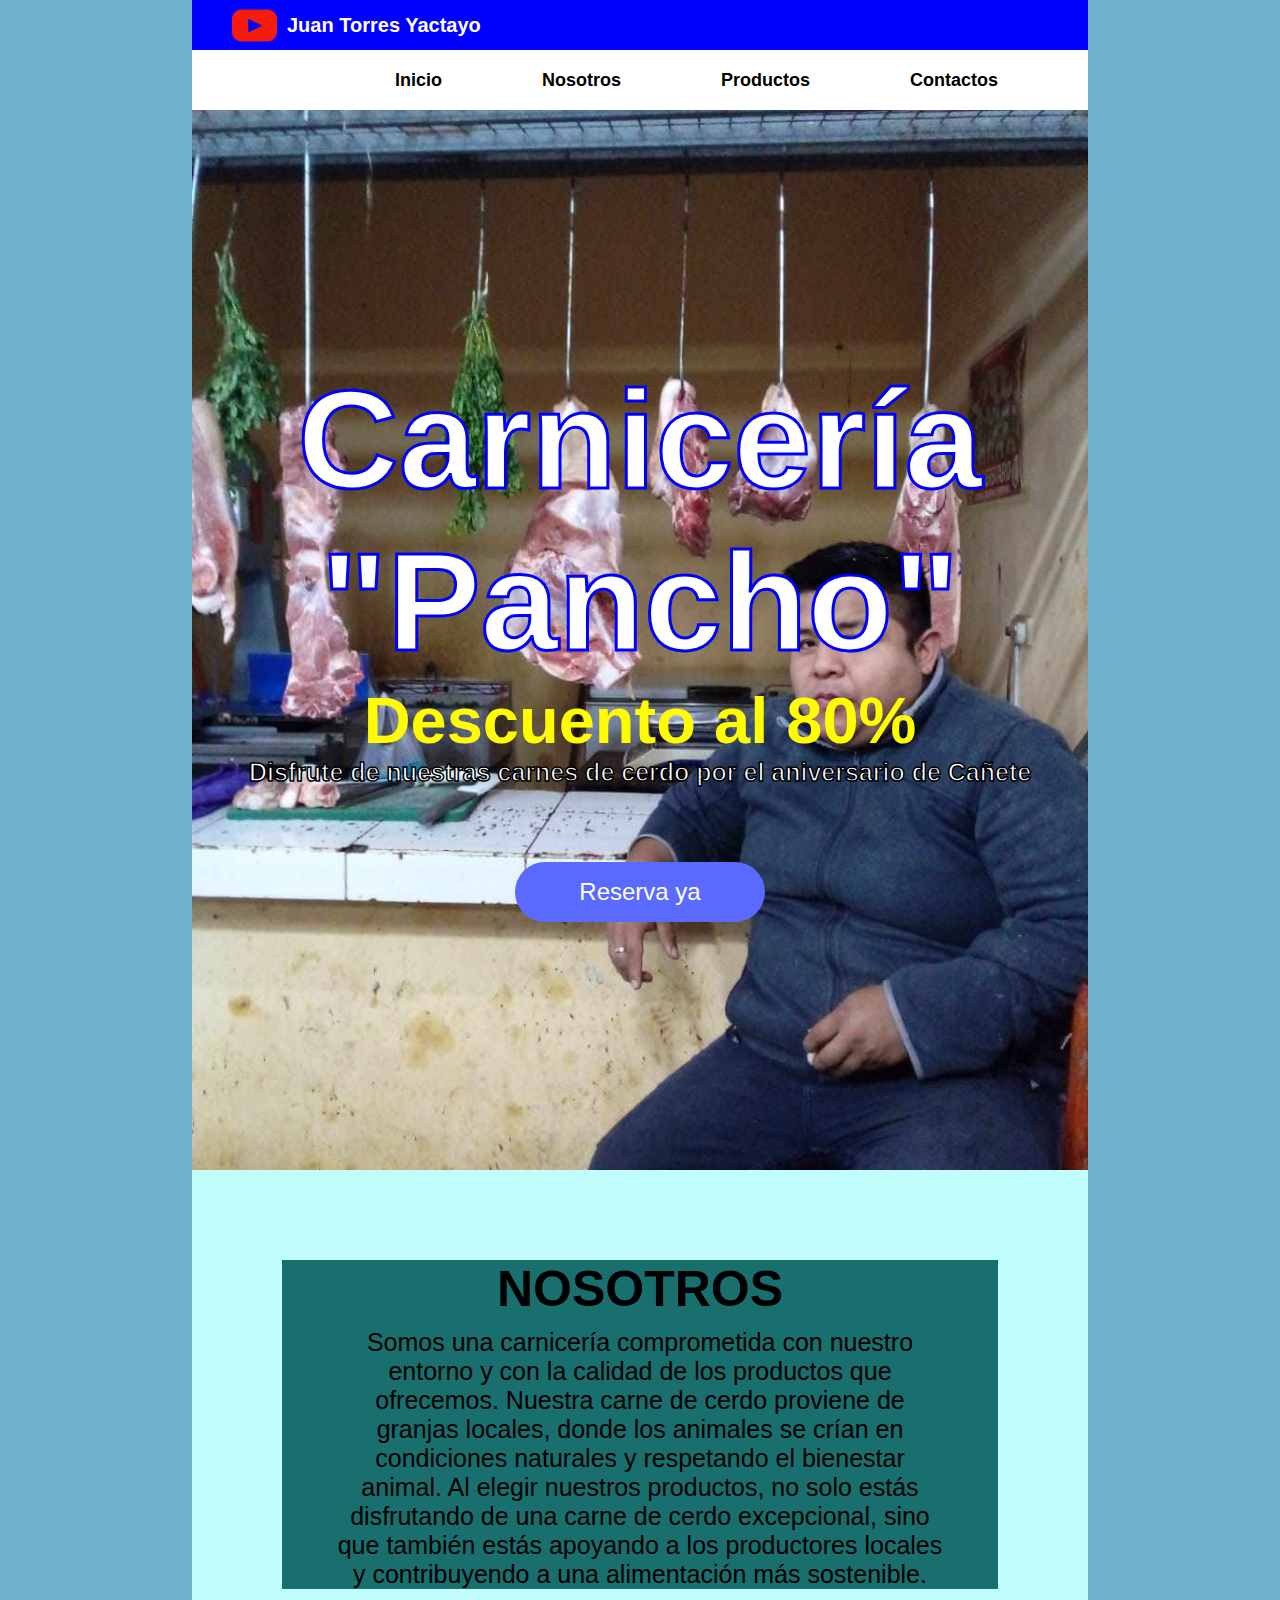
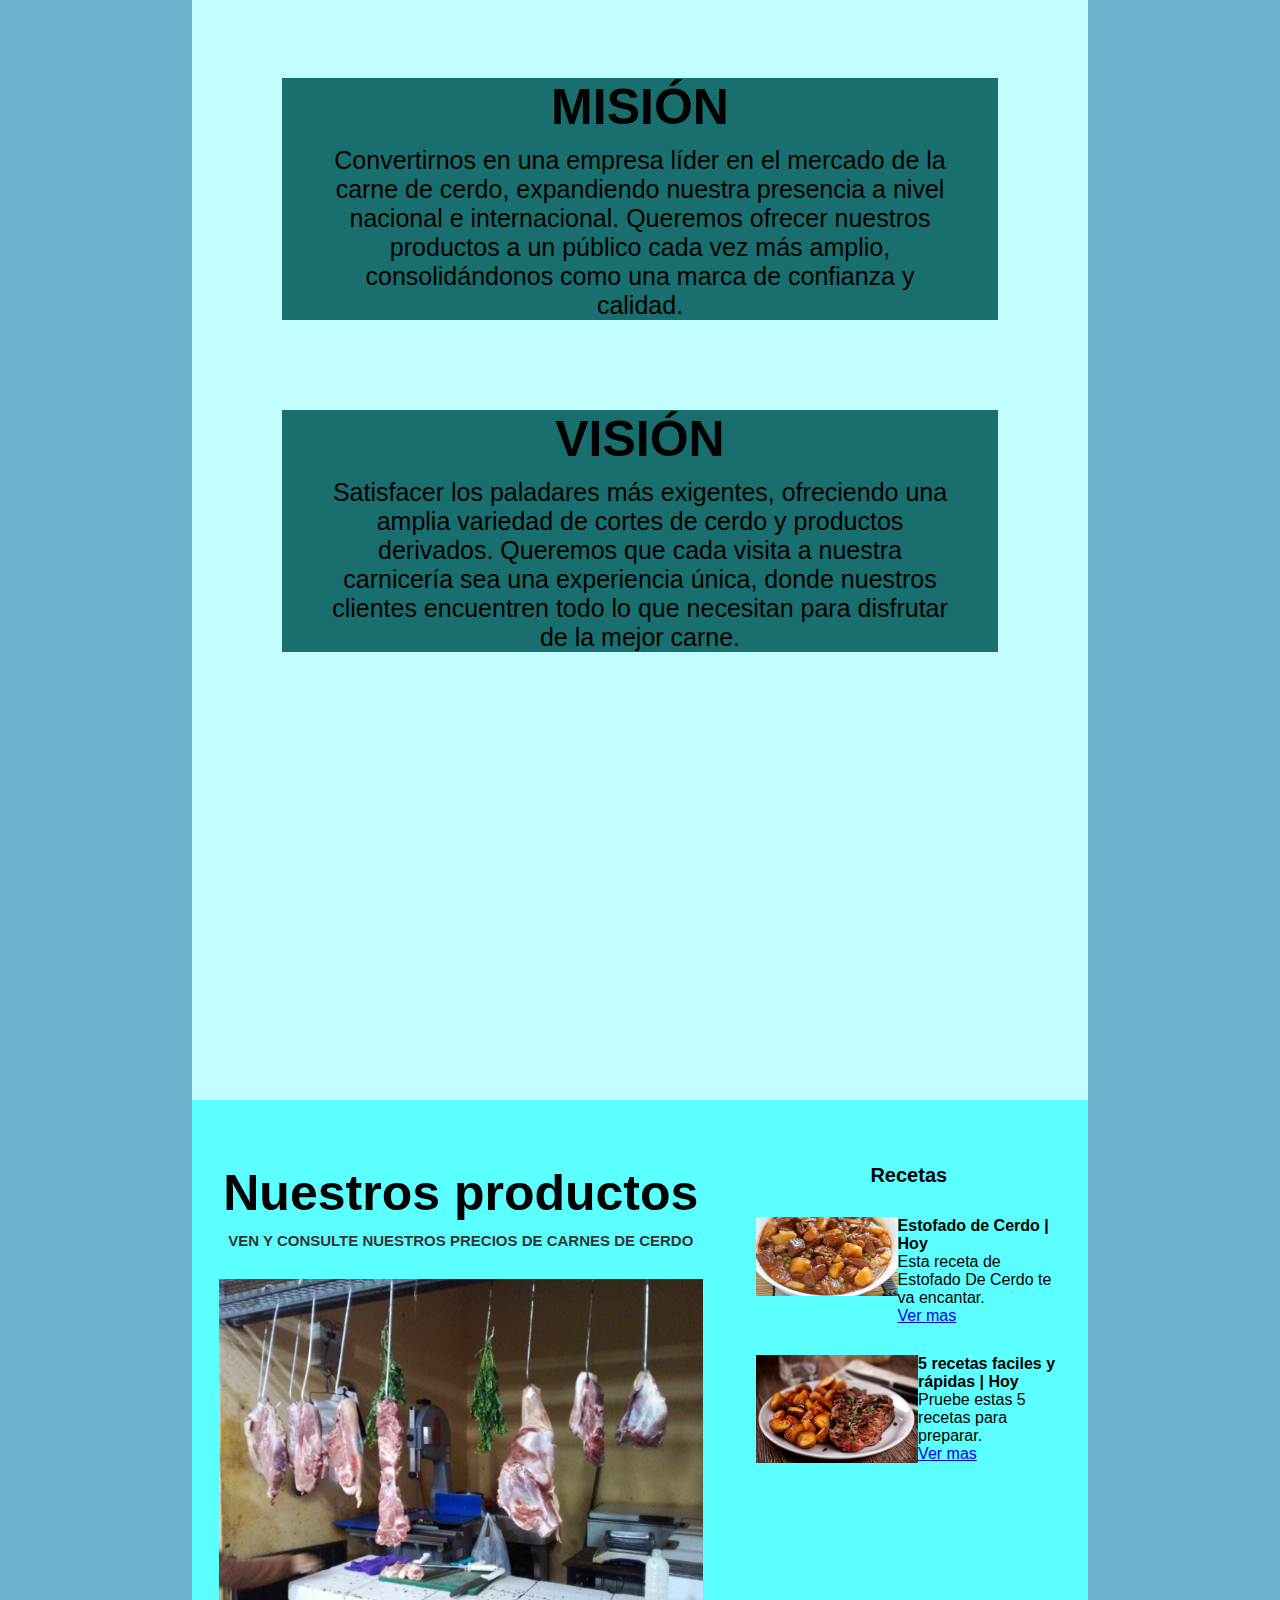
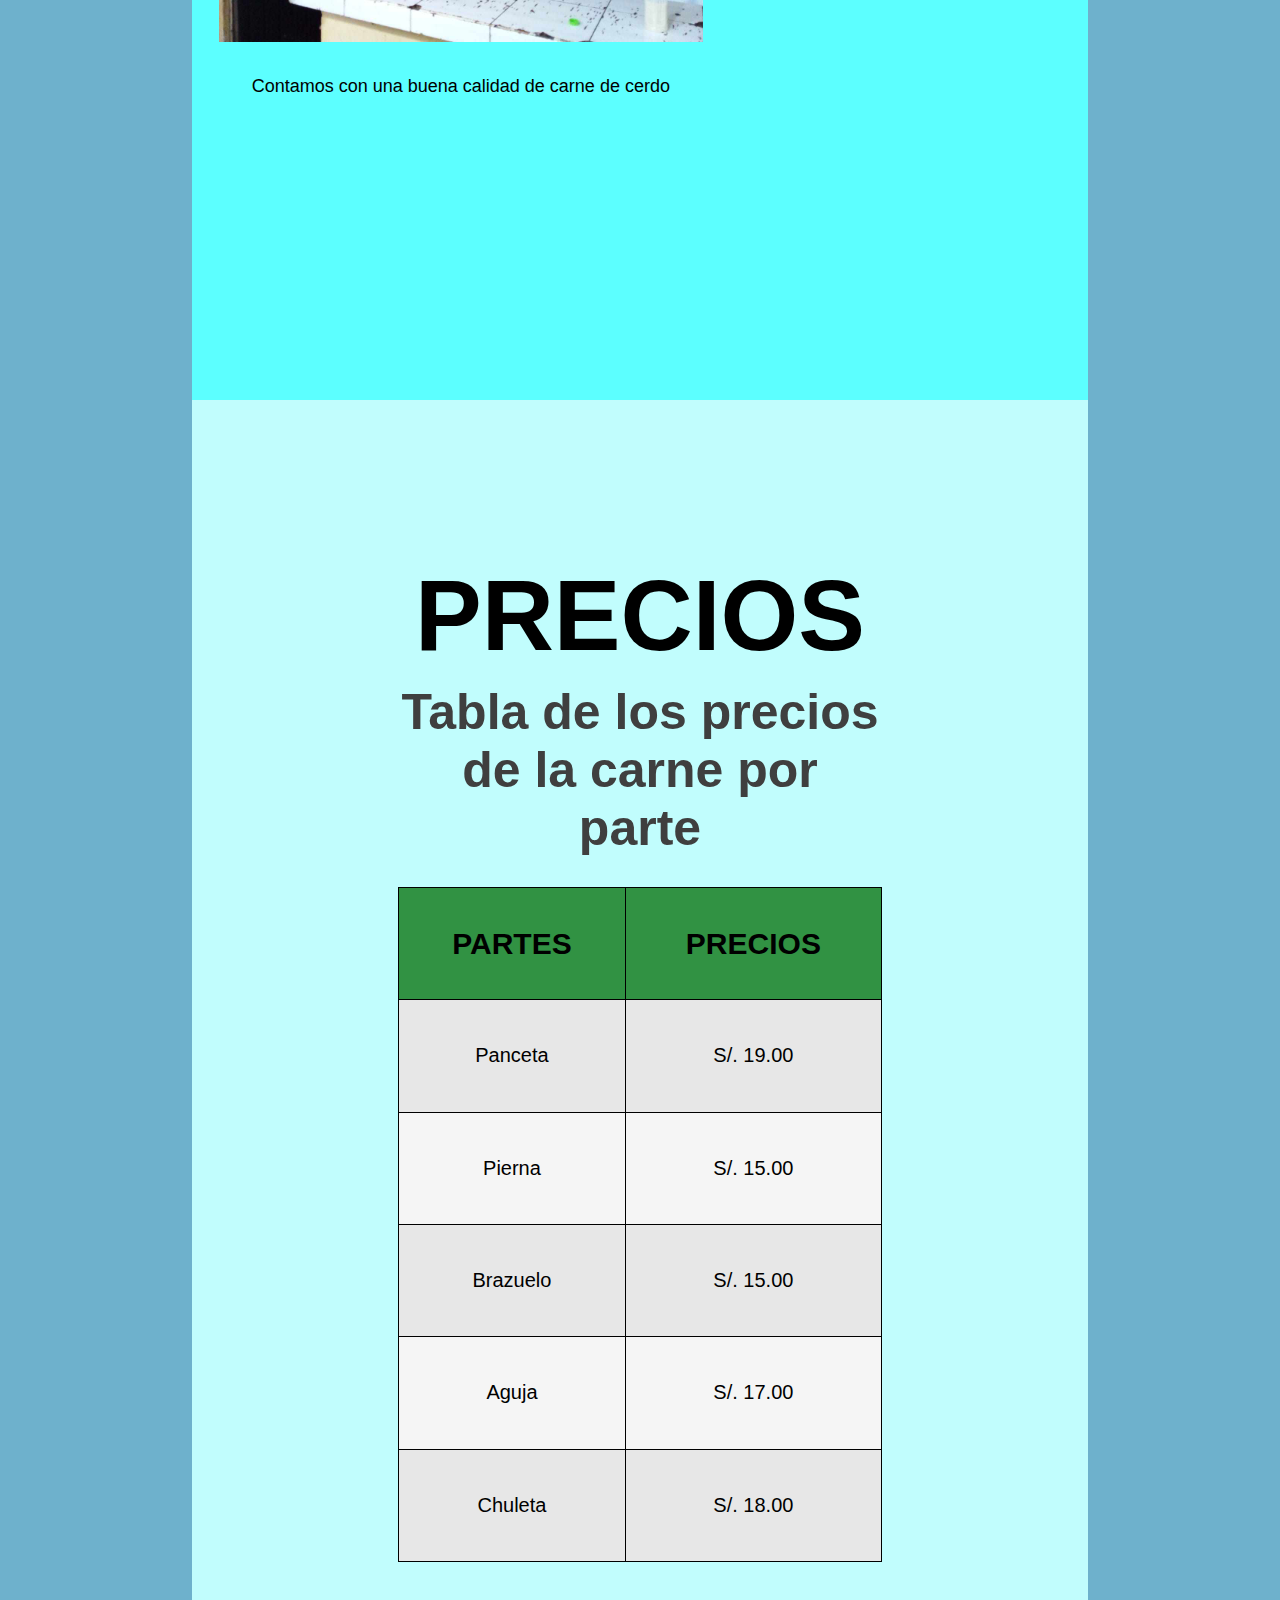
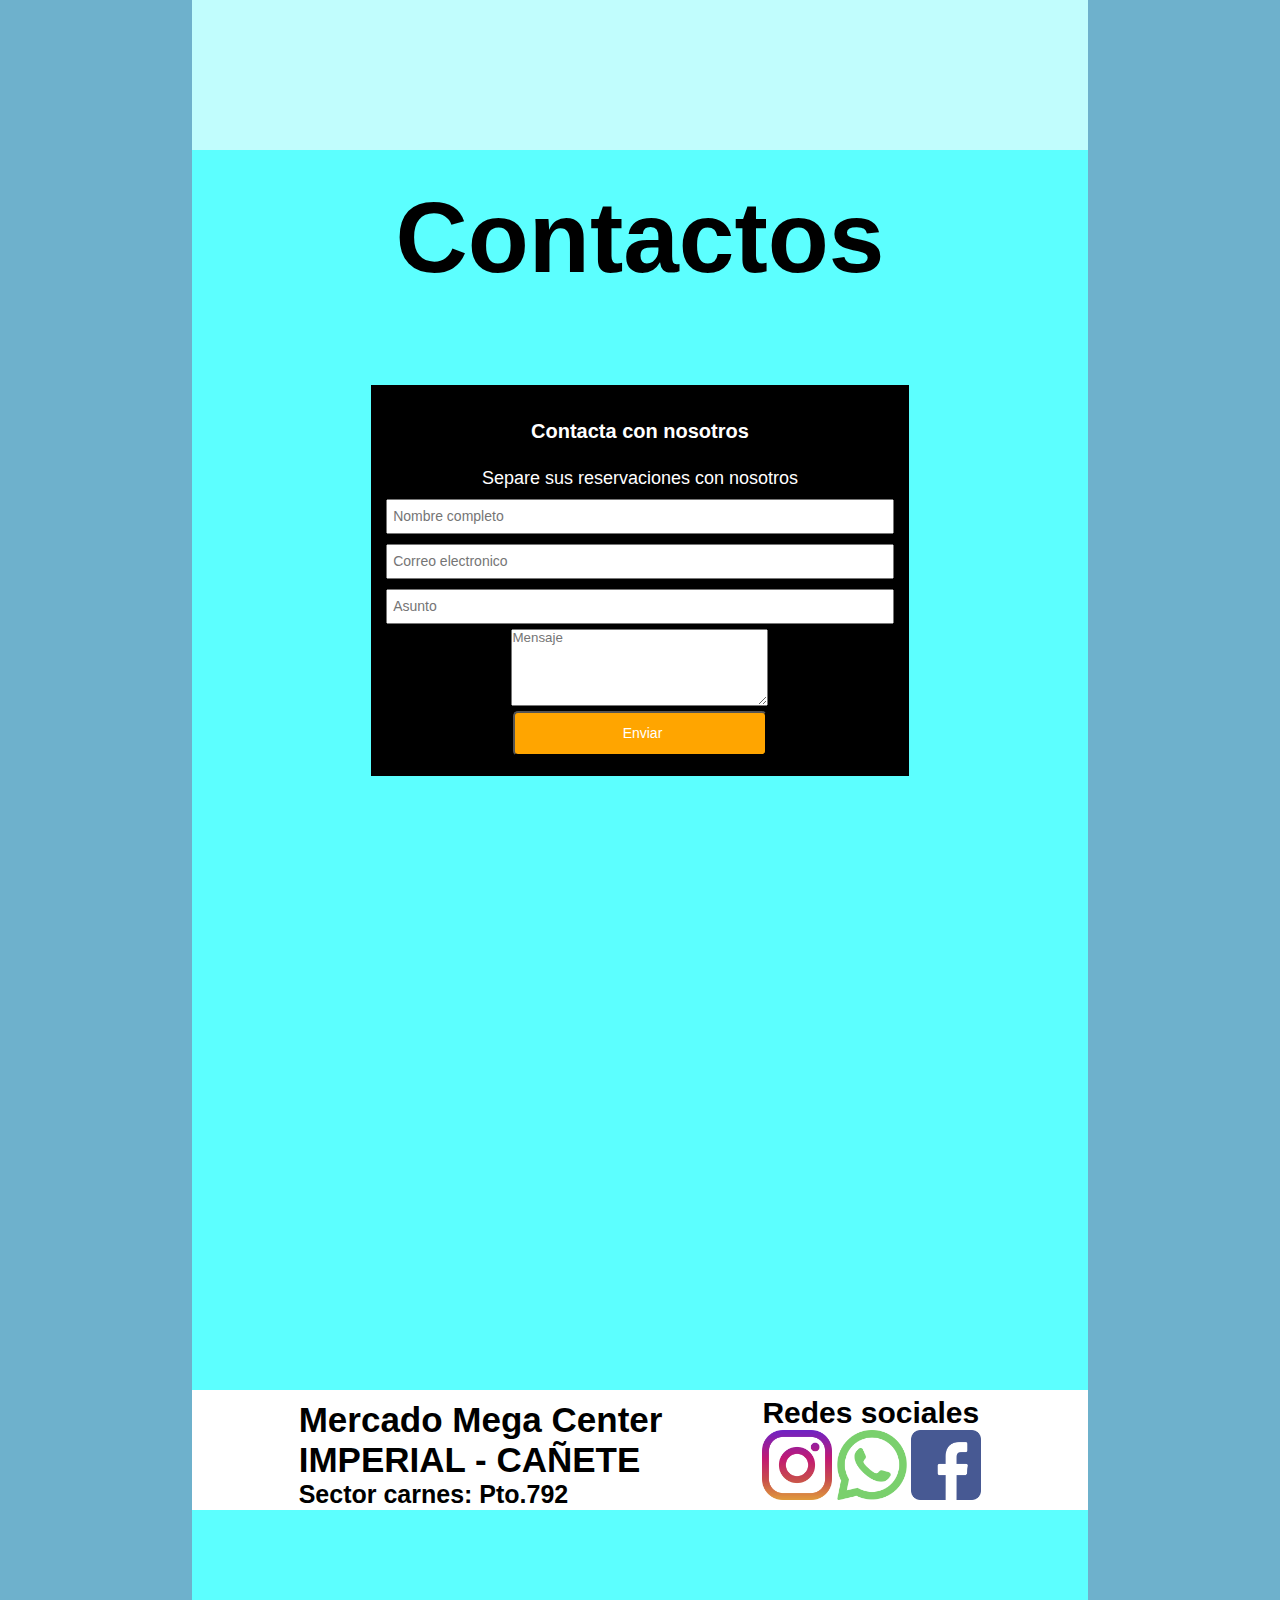
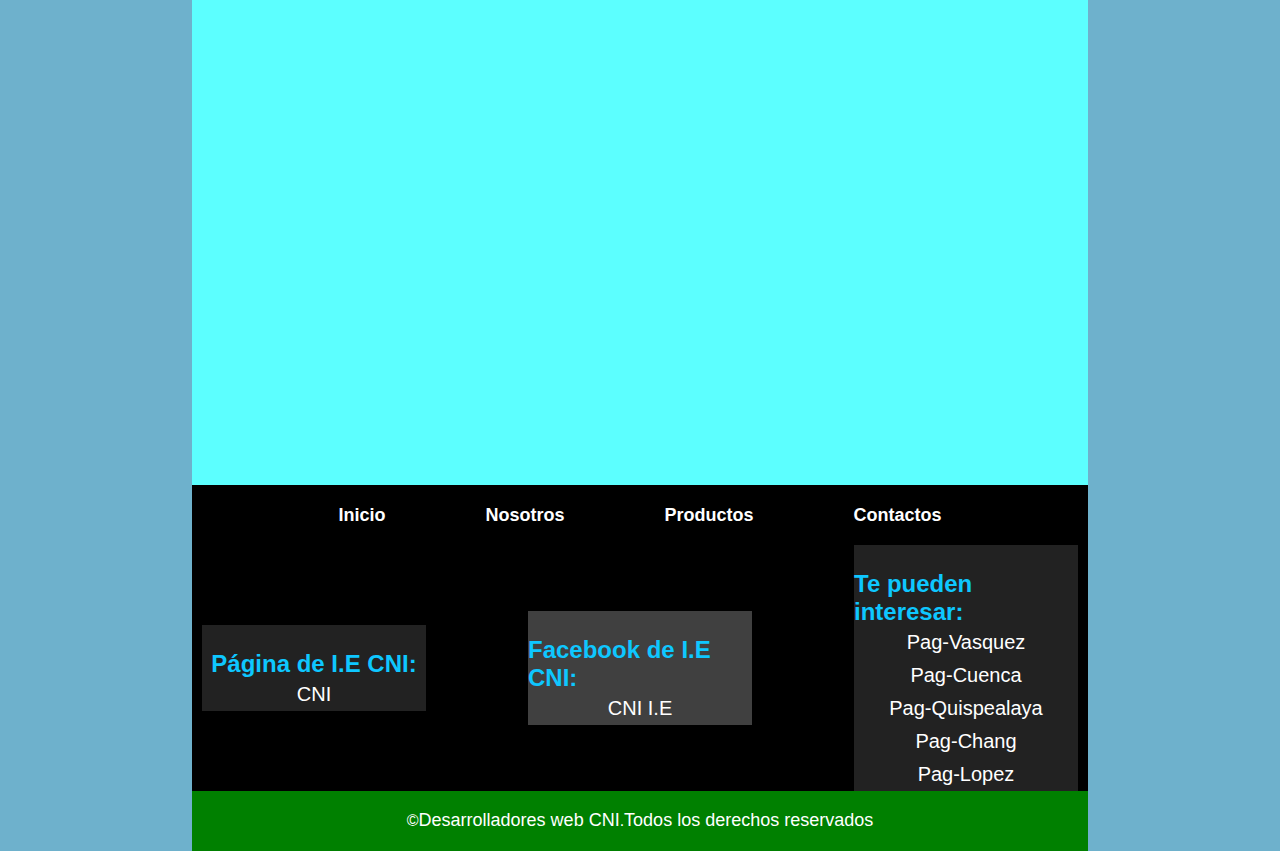
<file: index.html>
<!DOCTYPE html>
<html lang="en">
<head>
    <meta charset="UTF-8">
    <meta name="viewport" content="width=device-width, initial-scale=1.0">
    <link rel="stylesheet" href="/css/estilos.css">
    <title>CARNICERÍA "PANCHO"</title>
</head>
<body>
    <main class="main">
        <header class="cabecera">
            <a href="" class="cabecera_link"><img src="/img/youtube.png" alt="logo de pagina" class="cabecera_img">Juan Torres Yactayo</a>
        </header>
        <nav class="navegacion">
            <a href="#inicio">Inicio</a>
            <a href="#nosotros">Nosotros</a>
            <a href="#productos">Productos</a>
            <a href="#contactos">Contactos</a>
        </nav>

        <!--SECCION 1 BANNER-->
        <section class="banner">
            <h1 id="inicio">Carnicería "Pancho" </h1>
            <h2>Descuento al 80%</h2>
            <h3><strong>Disfrute de nuestras carnes de cerdo por el aniversario de Cañete</strong></h3>
            <a href="">Reserva ya</a>
        </section>
        
        <!--SECCION 2 BANNER-->  
        <section class="seccion-2"> 
            <div class="nosotros">
                <h1 id="nosotros">NOSOTROS</h1>
                <p>Somos una carnicería comprometida con nuestro entorno y con la calidad de los productos que ofrecemos. Nuestra carne de cerdo proviene de granjas locales, donde los animales se crían en condiciones naturales y respetando el bienestar animal.

                    Al elegir nuestros productos, no solo estás disfrutando de una carne de cerdo excepcional, sino que también estás apoyando a los productores locales y contribuyendo a una alimentación más sostenible. </p>
            </div>

            <div class="mision">
                <h1>MISIÓN</h1>
                <p>Convertirnos en una empresa líder en el mercado de la carne de cerdo, expandiendo nuestra presencia a nivel nacional e internacional. Queremos ofrecer nuestros productos a un público cada vez más amplio, consolidándonos como una marca de confianza y calidad.</p>
            </div>
            <div class="vision">
                <h1>VISIÓN</h1>
                <p>Satisfacer los paladares más exigentes, ofreciendo una amplia variedad de cortes de cerdo y productos derivados. Queremos que cada visita a nuestra carnicería sea una experiencia única, donde nuestros clientes encuentren todo lo que necesitan para disfrutar de la mejor carne.</p>
            </div>



        </section>  
        <!--SECCION 3 BANNER-->
        <section class="seccion-3">
            <article class="bloque-izq">    
                <div class="izq-titulo">
                    <h2 id="productos">Nuestros productos</h2>
                    <h3>VEN Y CONSULTE NUESTROS PRECIOS DE CARNES DE CERDO</h3>
                </div>
                <div class="izq-img">
                    <img src="/img/carne.jpg" alt="">
                </div>
                <p class="izq-parrafo">Contamos con una buena calidad de carne de cerdo</p>
            </article>
            <aside class="bloque-der">
                <div class="der-titulo">
                    <h3>Recetas</h3>
                </div>
                <div class="der-recetas">
                    <div class="recetas-img">
                        <img src="/img/estofado_de_cerdo.jpg" alt="">
                    </div>
                    <div class="recetas-texto">
                        <h4>Estofado de Cerdo | Hoy</h4>
                        <p>Esta receta de Estofado De Cerdo te va encantar.</p>
                        <a href="https://www.annarecetasfaciles.com/estofado-de-cerdo-receta-facil-y-rapida.html">Ver mas</a>
                    </div>
                </div>
                <div class="der-recetas">
                    <div class="recetas-img">
                        <img src="img/5_recetas.avif" alt="">
                    </div>
                    <div class="recetas-texto">
                        <h4>5 recetas faciles y rápidas | Hoy</h4>
                        <p>Pruebe estas 5 recetas para preparar.</p>
                        <a href="https://www.elespectador.com/gastronomia-y-recetas/cinco-recetas-faciles-y-rapidas-con-carne-de-cerdo/">Ver mas</a>
                    </div>
                </div>
            </aside>
        </section>
        <!--SECCION 4 BANNER-->
        <section class="seccion-4">
            <article class="article">
                <div class="tabla-titulo">
                    <h2>PRECIOS</h2>
                    <h3>Tabla de los precios de la carne por parte</h3>
                </div>
                <div class="tabla-div">
                    <table class="tabla">
                        <tr class="fila-encabezado">
                            <th>PARTES</th>
                            <th class="columna">PRECIOS</th>
                        </tr>
                        
                        <tr class="fila-dato">
                            <td class="columna">Panceta</td>
                            <td class="columna">S/. 19.00</td>
                            
                        </tr>
                        <tr class="fila-dato">
                            <td class="columna">Pierna</td>
                            <td class="columna">S/. 15.00</td>
                            
                        </tr>
                        <tr class="fila-dato">
                            <td class="columna">Brazuelo</td>
                            <td class="columna">S/. 15.00</td>
                            
                        </tr>
                        <tr class="fila-dato">
                            <td class="columna">Aguja</td>
                            <td class="columna">S/. 17.00</td>
                            
                        </tr>
                        <tr class="fila-dato">
                            <td class="columna">Chuleta</td>
                            <td class="columna">S/. 18.00</td>
                            
                        </tr>
                    </table>
                </div>
                
            </article>
        </section>

        <!--SECCION 5 BANNER--> 
        <section class="seccion-5">
            <article>
                <h2 id="contactos" class="contactos">Contactos</h2>
                <div class="form-div">
                    <h3>Contacta con nosotros</h3>
                    <p>Separe sus reservaciones con nosotros</p>
                    <form class="formulario" action="">
                        <input class="input" type="text" placeholder="Nombre completo">
                        <input class="input" type="text" placeholder="Correo electronico">
                        <input class="input" type="text" placeholder="Asunto">
                        <textarea name="textarea" id="" cols="30" rows="5" placeholder="Mensaje"></textarea>
                        <input class="submit" type="submit" value="Enviar">
                    </form>
                </div>
            </article>
            <aside>
                <div class="mapa">
                    <iframe src="https://www.google.com/maps/embed?pb=!1m18!1m12!1m3!1d817.0465449662621!2d-76.34787313227463!3d-13.06427441131636!2m3!1f0!2f0!3f0!3m2!1i1024!2i768!4f13.1!3m3!1m2!1s0x910ffbe9a10ae30f%3A0xa36b2bf5eb76aa3f!2sMercado%20Megacenter!5e0!3m2!1ses-419!2spe!4v1726678020149!5m2!1ses-419!2spe" width="600" height="450" style="border:0;" allowfullscreen="" loading="lazy" referrerpolicy="no-referrer-when-downgrade"></iframe>
                </div>
                <section class="seccion-contactos">
                    <div class="ubicacion">
                        <h3>Mercado Mega Center <br>IMPERIAL - CAÑETE</h3>
                        <h4>Sector carnes: Pto.792</h4>
                    </div>
                    <aside>
                        <div class="redes">
                            <h3>Redes sociales</h3>
                                <div class="logos">
                                    <img src="/img/instagram.png" alt="">
                                    <img src="/img/whatsapp.png" alt="">
                                    <img src="/img/facebook.png" alt="">
                                </div>
                        </div>
                    </aside>
                </section>
            </aside>
        </section>

        <!--SECCION 6 BANNER-->
        <section class="seccion-6">
            <nav class="navegacion-footer">
                <a href="#inicio">Inicio</a>
                <a href="#nosotros">Nosotros</a>
                <a href="#productos">Productos</a>
                <a href="#contactos">Contactos</a>
            </nav>
            <div class="contenedor-s6">
                <div class="textos-s6">
                    <h3>Página de I.E CNI:</h3>
                    <a href="https://cnijmlq2000.wixsite.com/cni2014">CNI</a>
                </div>
                <div class="textos-s6">
                    <h3>Facebook de I.E CNI:</h3>
                    <a href="https://www.facebook.com/profile.php?id=100014020116203">CNI I.E</a>
                </div>
                <div class="textos-s6">
                    <h3>Te pueden interesar:</h3>
                    <a href="https://randy-yacar.github.io/Marco-Tienda.github.io/">Pag-Vasquez</a>
                    <a href="https://giovanna740-ai.github.io/tienda-oficial.github.io/">Pag-Cuenca</a>
                    <a href="https://insanoga.github.io/">Pag-Quispealaya</a>
                    <a href="https://gutierrezchang.github.io/ChangGutierrez.github.io/">Pag-Chang</a>
                    <a href="https://lopez19900.github.io/tiendafuxion.github.io/">Pag-Lopez</a>
                </div>
            </div>
            <footer class="footer">
                &COPY; <a href="">Desarrolladores web CNI</a>. <P>Todos los derechos reservados</P>
            </footer>
        </section>
    </main>
</body>
</html>
</file>
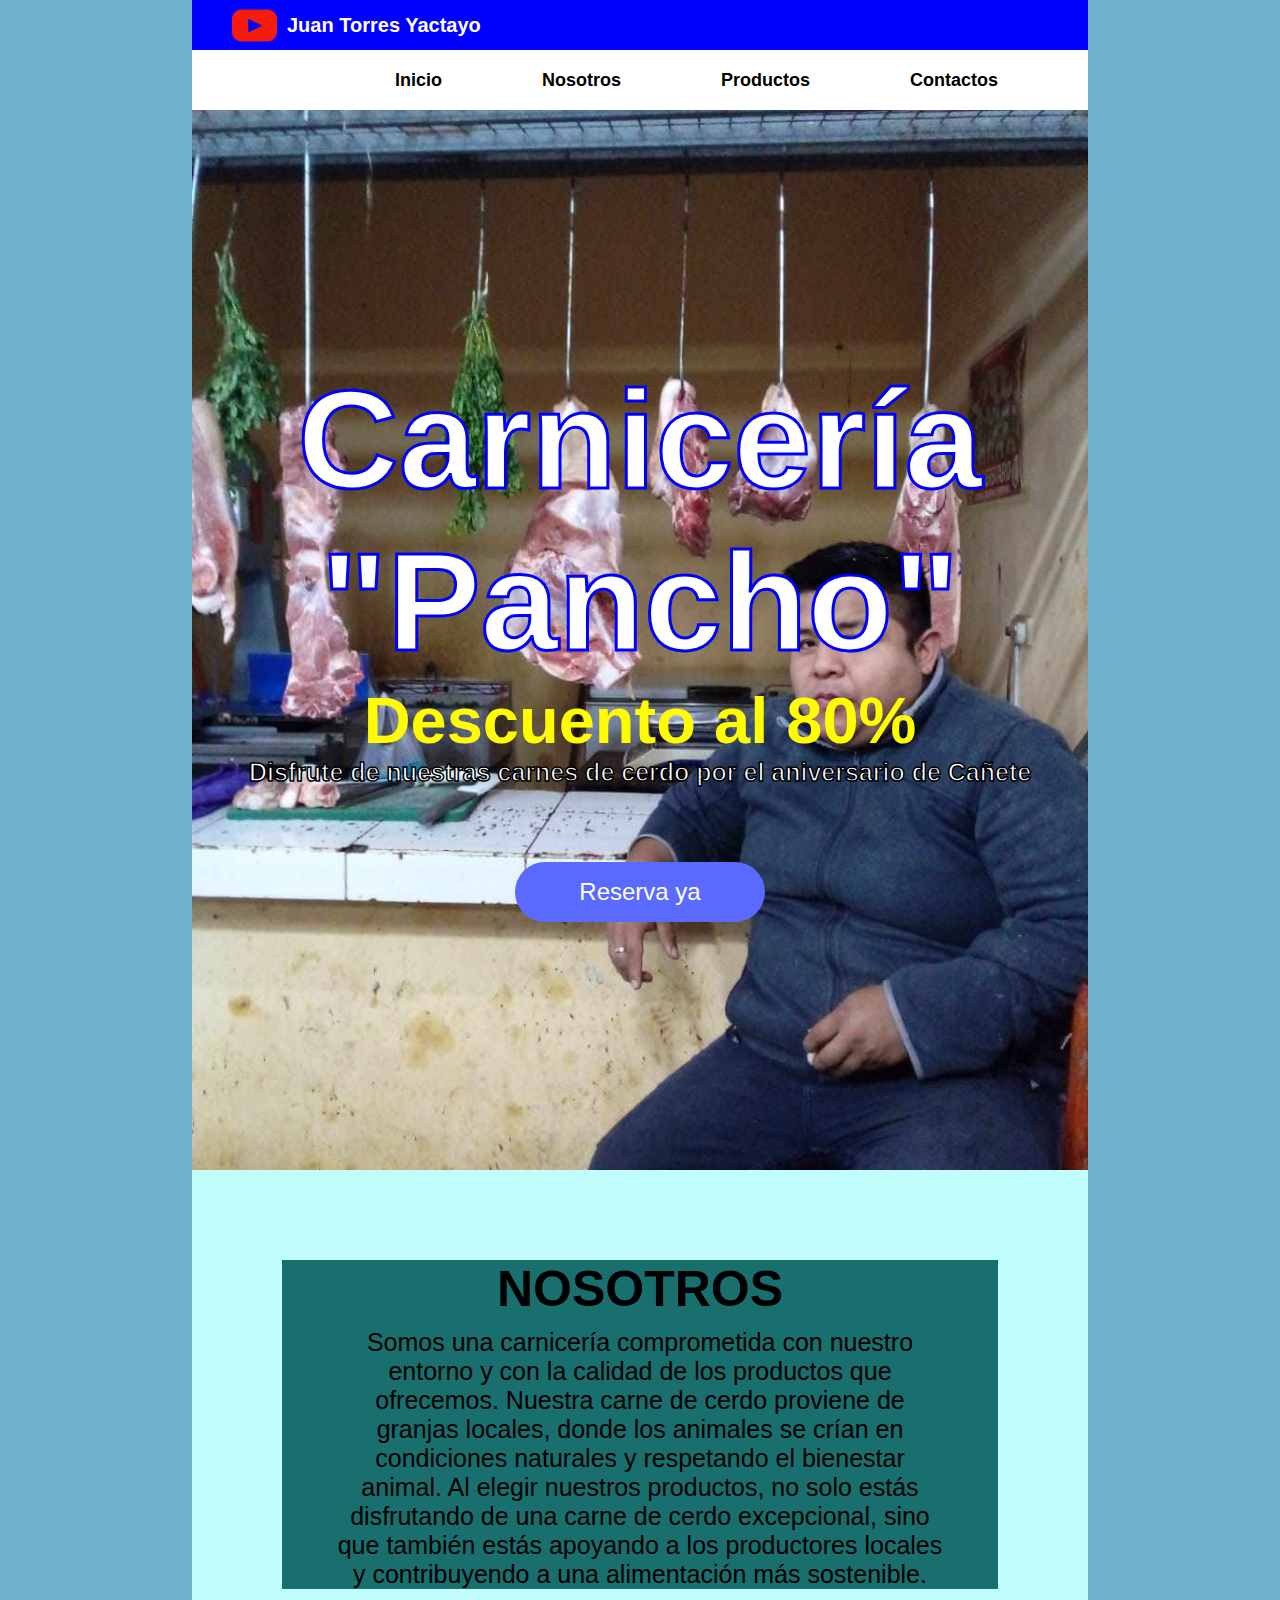
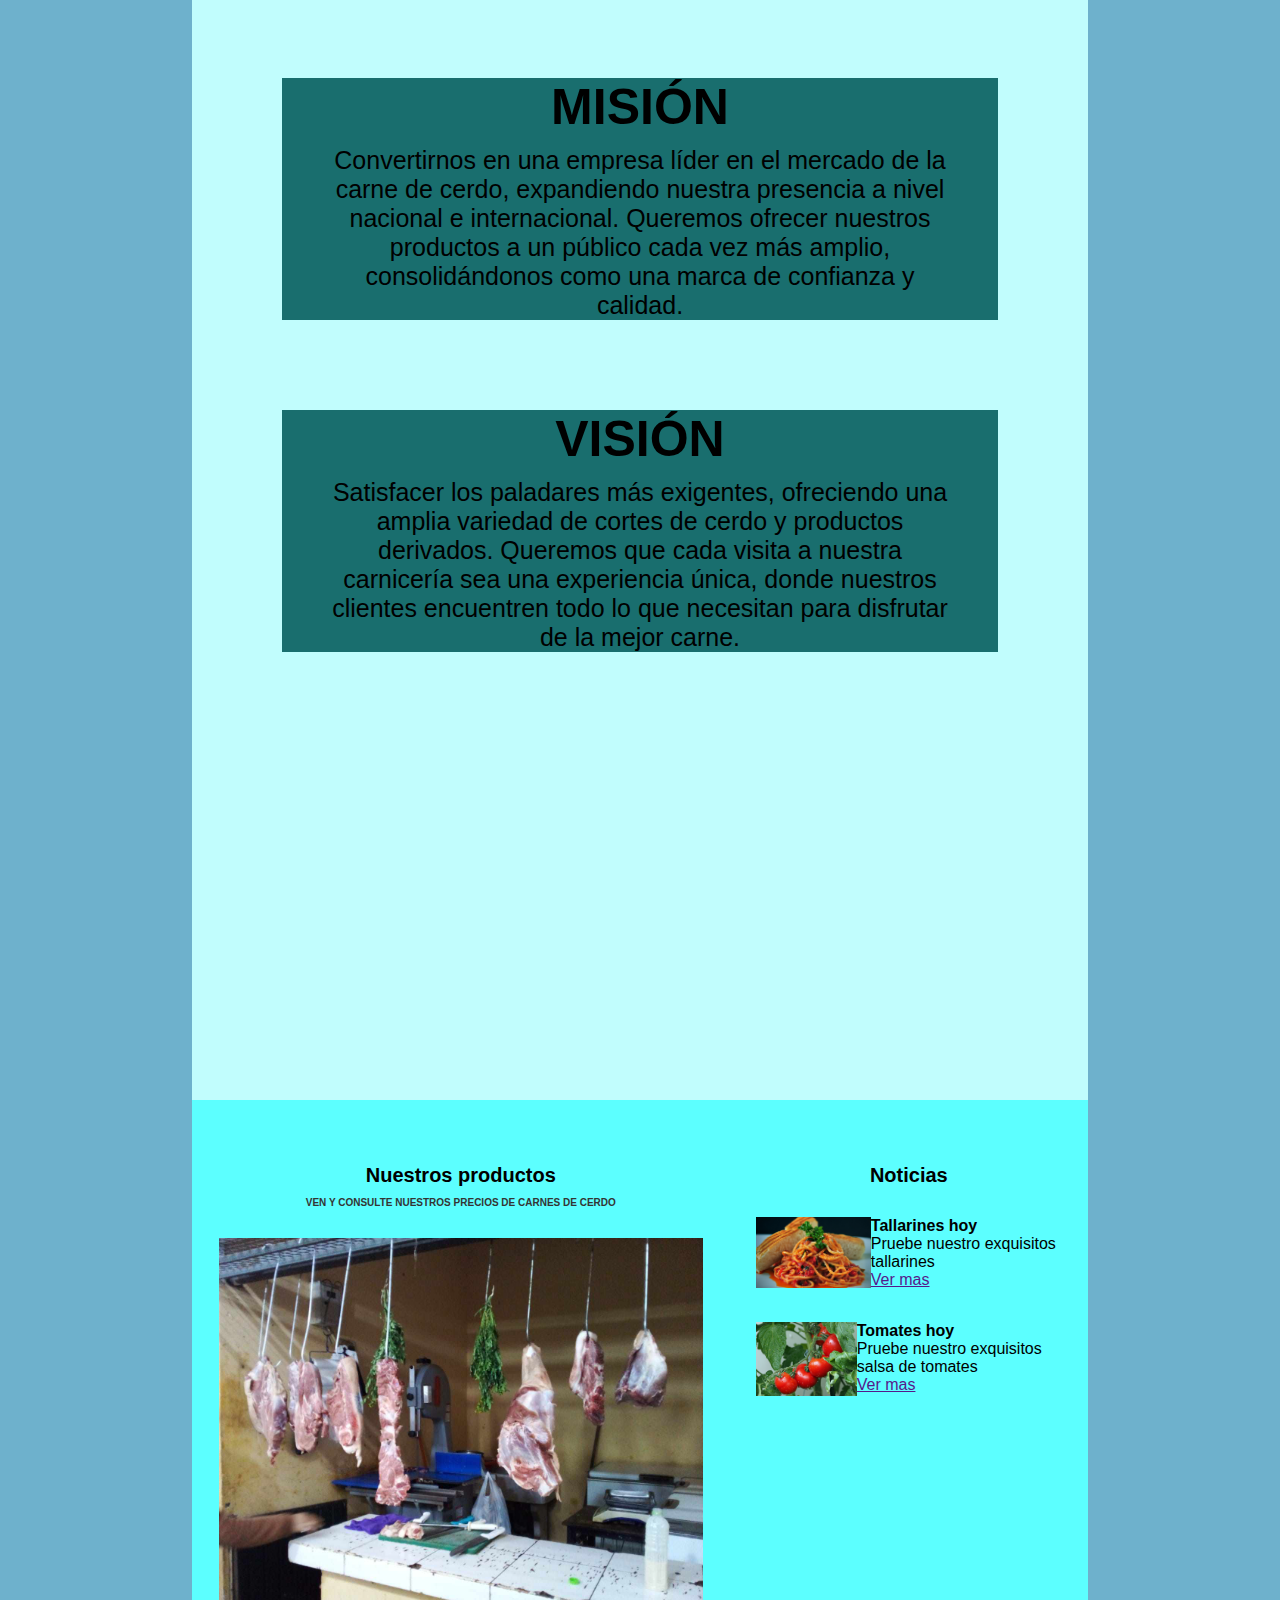
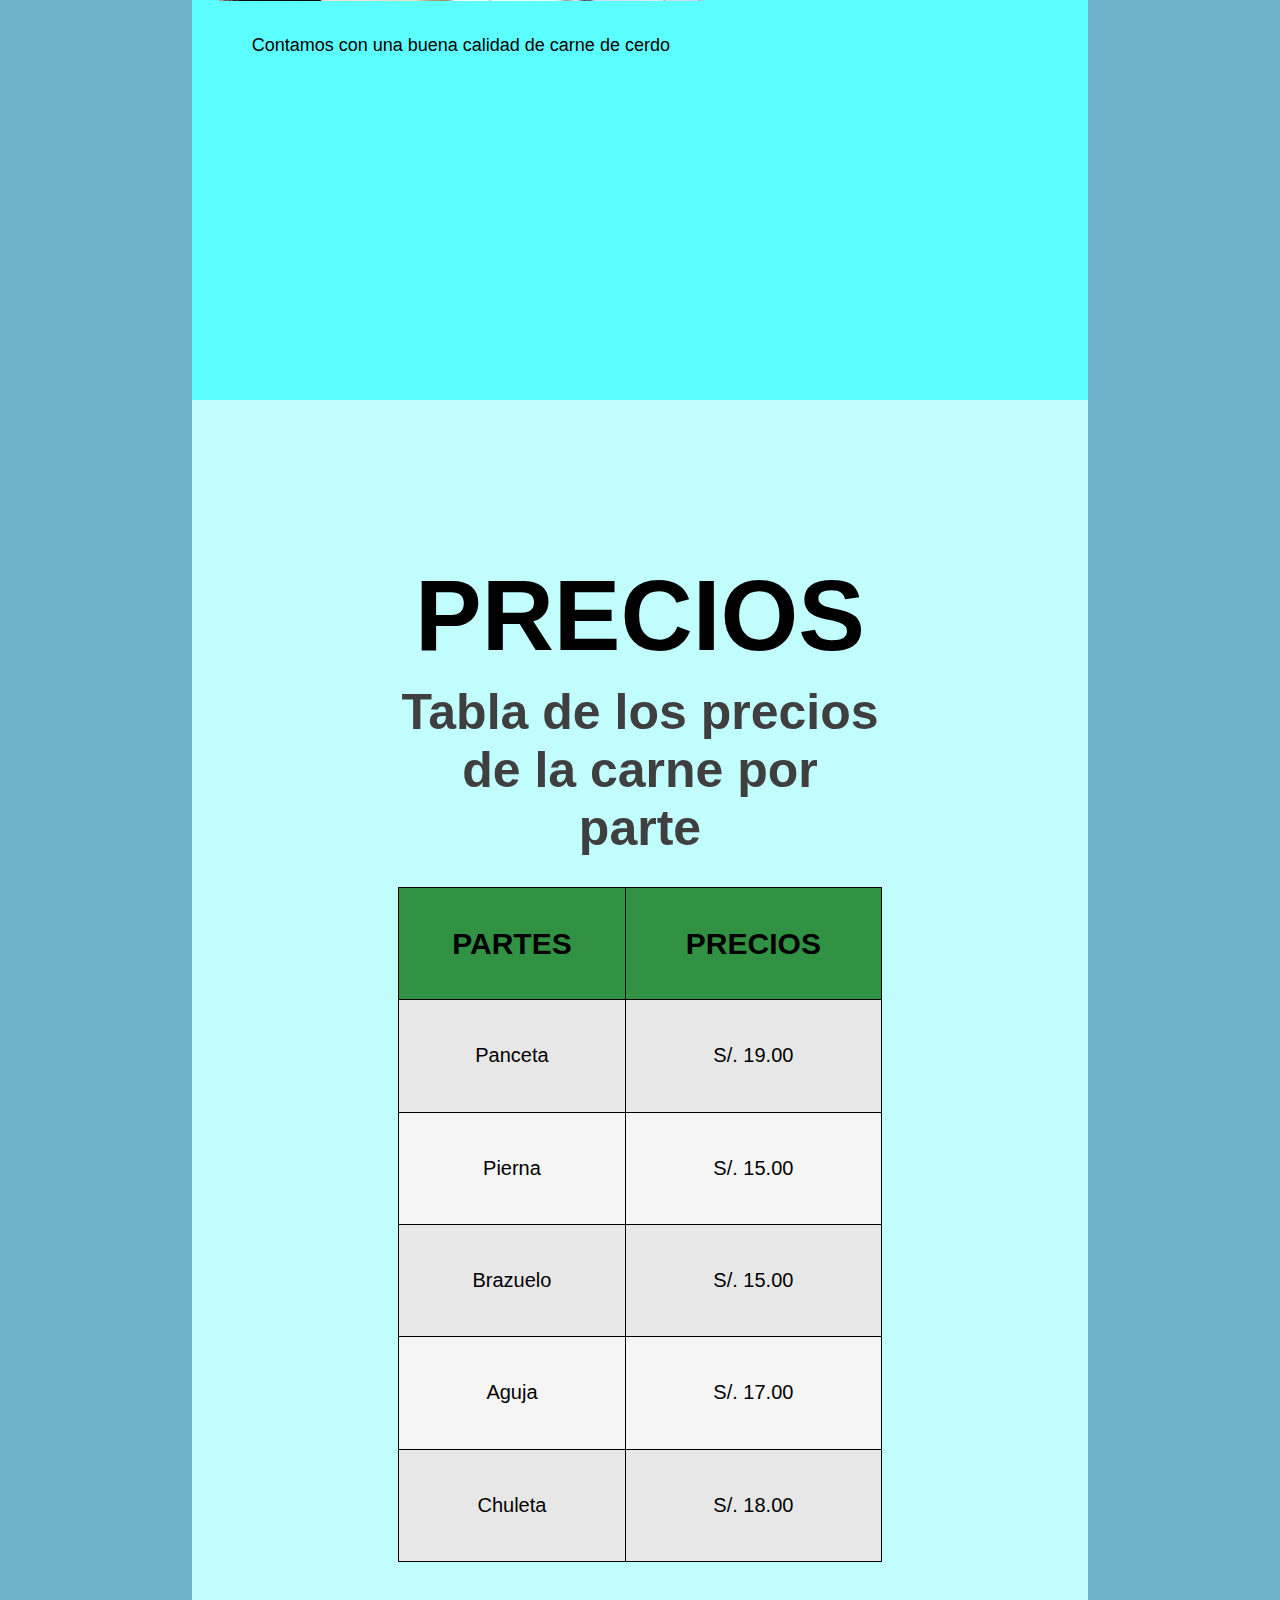
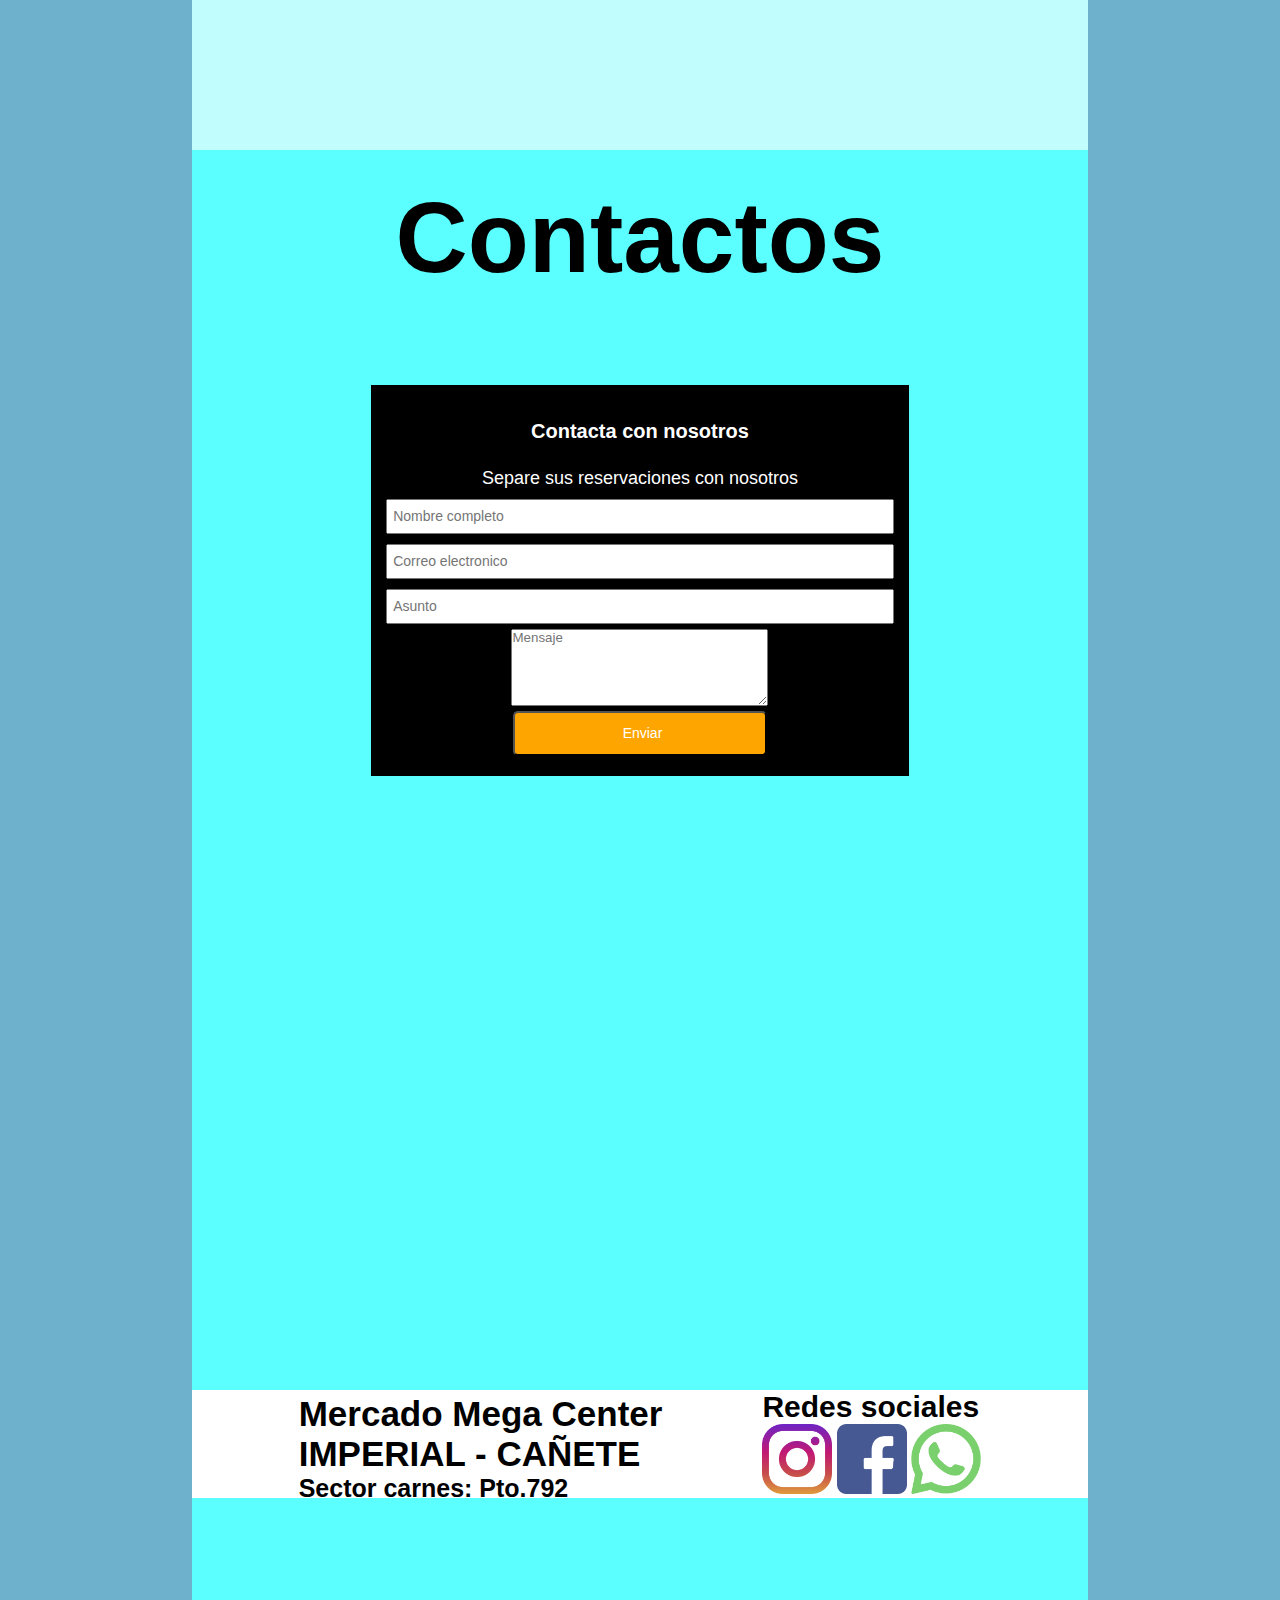
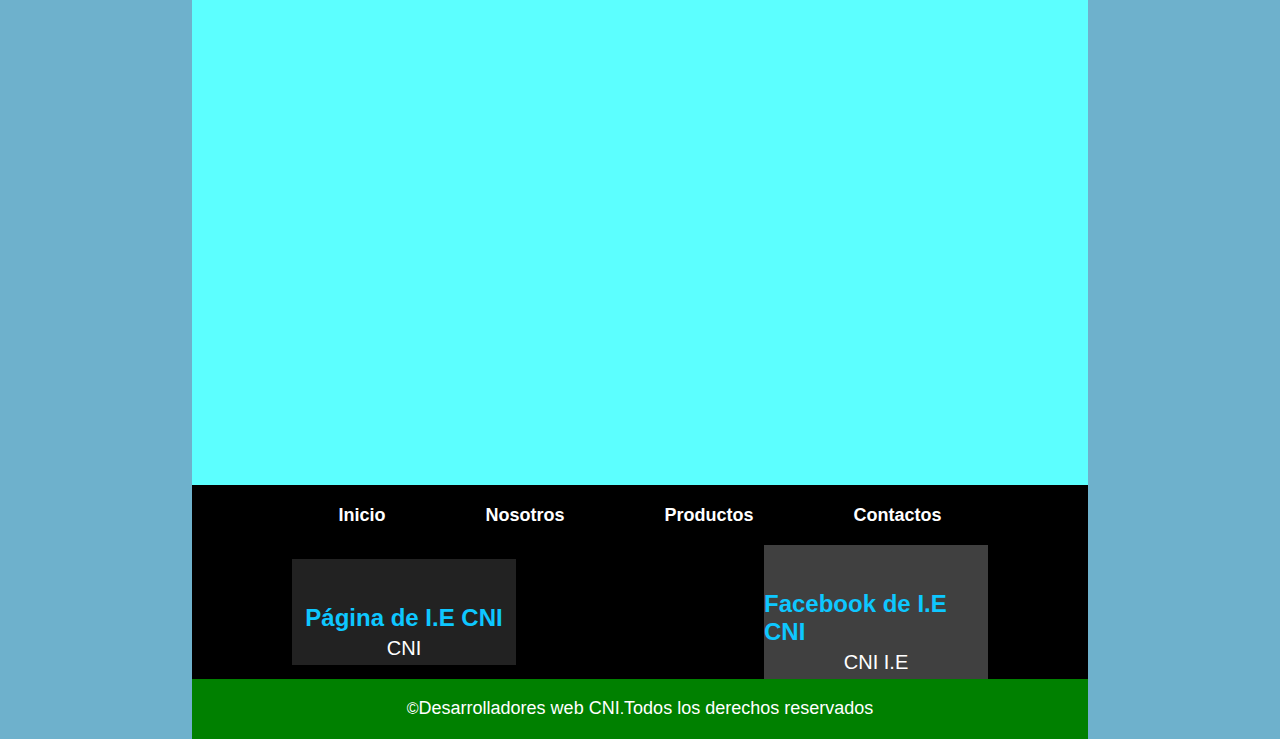
<file: Página Carnicería Pancho/index.html>
<!DOCTYPE html>
<html lang="en">
<head>
    <meta charset="UTF-8">
    <meta name="viewport" content="width=device-width, initial-scale=1.0">
    <link rel="stylesheet" href="estilos.css">
    <title>CARNICERÍA "PANCHO"</title>
</head>
<body>
    <main class="main">
        <header class="cabecera">
            <a href="" class="cabecera_link"><img src="/youtube.png" alt="logo de pagina" class="cabecera_img">Juan Torres Yactayo</a>
        </header>
        <nav class="navegacion">
            <a href="#inicio">Inicio</a>
            <a href="">Nosotros</a>
            <a href="#productos">Productos</a>
            <a href="#contactos">Contactos</a>
        </nav>

        <!--SECCION 1 BANNER-->
        <section class="banner">
            <h1 id="inicio">Carnicería "Pancho" </h1>
            <h2>Descuento al 80%</h2>
            <h3><strong>Disfrute de nuestras carnes de cerdo por el aniversario de Cañete</strong></h3>
            <a href="">Reserva ya</a>
        </section>
        
        <!--SECCION 2 BANNER-->  
        <section class="seccion-2"> 
            <div class="nosotros">
                <h1 id="nosotros">NOSOTROS</h1>
                <p>Somos una carnicería comprometida con nuestro entorno y con la calidad de los productos que ofrecemos. Nuestra carne de cerdo proviene de granjas locales, donde los animales se crían en condiciones naturales y respetando el bienestar animal.

                    Al elegir nuestros productos, no solo estás disfrutando de una carne de cerdo excepcional, sino que también estás apoyando a los productores locales y contribuyendo a una alimentación más sostenible. </p>
            </div>

            <div class="mision">
                <h1>MISIÓN</h1>
                <p>Convertirnos en una empresa líder en el mercado de la carne de cerdo, expandiendo nuestra presencia a nivel nacional e internacional. Queremos ofrecer nuestros productos a un público cada vez más amplio, consolidándonos como una marca de confianza y calidad.</p>
            </div>
            <div class="vision">
                <h1>VISIÓN</h1>
                <p>Satisfacer los paladares más exigentes, ofreciendo una amplia variedad de cortes de cerdo y productos derivados. Queremos que cada visita a nuestra carnicería sea una experiencia única, donde nuestros clientes encuentren todo lo que necesitan para disfrutar de la mejor carne.</p>
            </div>



        </section>  
        <!--SECCION 3 BANNER-->
        <section class="seccion-3">
            <article class="bloque-izq">    
                <div class="izq-titulo">
                    <h2 id="productos">Nuestros productos</h2>
                    <h3>VEN Y CONSULTE NUESTROS PRECIOS DE CARNES DE CERDO</h3>
                </div>
                <div class="izq-img">
                    <img src="carne.jpg" alt="">
                </div>
                <p class="izq-parrafo">Contamos con una buena calidad de carne de cerdo</p>
            </article>
            <aside class="bloque-der">
                <div class="der-titulo">
                    <h3>Noticias</h3>
                </div>
                <div class="der-noticias">
                    <div class="noticias-img">
                        <img src="pasta-g5d7561c34_1920.jpg" alt="">
                    </div>
                    <div class="noticias-texto">
                        <h4>Tallarines hoy</h4>
                        <p>Pruebe nuestro exquisitos tallarines</p>
                        <a href="">Ver mas</a>
                    </div>
                </div>
                <div class="der-noticias">
                    <div class="noticias-img">
                        <img src="tomatoes-g10ac3695b_1920.jpg" alt="">
                    </div>
                    <div class="noticias-texto">
                        <h4>Tomates hoy</h4>
                        <p>Pruebe nuestro exquisitos salsa de tomates</p>
                        <a href="">Ver mas</a>
                    </div>
                </div>
            </aside>
        </section>
        <!--SECCION 4 BANNER-->
        <section class="seccion-4">
            <article class="article">
                <div class="tabla-titulo">
                    <h2>PRECIOS</h2>
                    <h3>Tabla de los precios de la carne por parte</h3>
                </div>
                <div class="tabla-div">
                    <table class="tabla">
                        <tr class="fila-encabezado">
                            <th>PARTES</th>
                            <th class="columna">PRECIOS</th>
                        </tr>
                        
                        <tr class="fila-dato">
                            <td class="columna">Panceta</td>
                            <td class="columna">S/. 19.00</td>
                            
                        </tr>
                        <tr class="fila-dato">
                            <td class="columna">Pierna</td>
                            <td class="columna">S/. 15.00</td>
                            
                        </tr>
                        <tr class="fila-dato">
                            <td class="columna">Brazuelo</td>
                            <td class="columna">S/. 15.00</td>
                            
                        </tr>
                        <tr class="fila-dato">
                            <td class="columna">Aguja</td>
                            <td class="columna">S/. 17.00</td>
                            
                        </tr>
                        <tr class="fila-dato">
                            <td class="columna">Chuleta</td>
                            <td class="columna">S/. 18.00</td>
                            
                        </tr>
                    </table>
                </div>
                
            </article>
        </section>

        <!--SECCION 5 BANNER--> 
        <section class="seccion-5">
            <article>
                <h2 id="contactos" class="contactos">Contactos</h2>
                <div class="form-div">
                    <h3>Contacta con nosotros</h3>
                    <p>Separe sus reservaciones con nosotros</p>
                    <form class="formulario" action="">
                        <input class="input" type="text" placeholder="Nombre completo">
                        <input class="input" type="text" placeholder="Correo electronico">
                        <input class="input" type="text" placeholder="Asunto">
                        <textarea name="textarea" id="" cols="30" rows="5" placeholder="Mensaje"></textarea>
                        <input class="submit" type="submit" value="Enviar">
                    </form>
                </div>
            </article>
            <aside>
                <div class="mapa">
                    <iframe src="https://www.google.com/maps/embed?pb=!1m18!1m12!1m3!1d817.0465449662621!2d-76.34787313227463!3d-13.06427441131636!2m3!1f0!2f0!3f0!3m2!1i1024!2i768!4f13.1!3m3!1m2!1s0x910ffbe9a10ae30f%3A0xa36b2bf5eb76aa3f!2sMercado%20Megacenter!5e0!3m2!1ses-419!2spe!4v1726678020149!5m2!1ses-419!2spe" width="600" height="450" style="border:0;" allowfullscreen="" loading="lazy" referrerpolicy="no-referrer-when-downgrade"></iframe>
                </div>
                <section class="seccion-contactos">
                    <div class="ubicacion">
                        <h3>Mercado Mega Center <br>IMPERIAL - CAÑETE</h3>
                        <h4>Sector carnes: Pto.792</h4>
                    </div>
                    <aside>
                        <div class="redes">
                            <h3>Redes sociales</h3>
                                <div class="logos">
                                    <img src="instagram.png" alt="">
                                    <img src="facebook.png" alt="">
                                    <img src="whatsapp.png" alt="">
                                </div>
                        </div>
                    </aside>
                </section>
            </aside>
        </section>

        <!--SECCION 6 BANNER-->
        <section class="seccion-6">
            <nav class="navegacion-footer">
                <a href="#inicio">Inicio</a>
                <a href="#nosotros">Nosotros</a>
                <a href="#productos">Productos</a>
                <a href="#contactos">Contactos</a>
            </nav>
            <div class="contenedor-s6">
                <div class="textos-s6">
                    <h3>Página de I.E CNI</h3>
                    <a href="https://cnijmlq2000.wixsite.com/cni2014">CNI</a>
                </div>
                <div class="textos-s6">
                    <h3>Facebook de I.E CNI</h3>
                    <a href="https://www.facebook.com/profile.php?id=100014020116203">CNI I.E</a>
                </div>
            </div>
            <footer class="footer">
                &COPY; <a href="">Desarrolladores web CNI</a>. <P>Todos los derechos reservados</P>
            </footer>
        </section>
    </main>
</body>
</html>
</file>
<file: css/estilos.css>
*{
    margin: 0;
    padding: 0;
    box-sizing: border-box;
    font-family: Arial, Helvetica, sans-serif;
}

.main{
    background-color: rgb(110, 177, 204);
    width: 100%;
    height: 100%;
    display: flex;
    flex-direction: column;
    justify-content: center;
    align-items: center;
}

/*inicio cabecera*/
.cabecera{
    background-color: blue;
    color: white;
    width: 70%;
    height: 50px;
    padding: 0 40px;
}
.cabecera a{
    color: white;
}
.cabecera_link{
    width: 100%;
    height: 100%;
    display: flex;
    flex-direction: row;
    justify-content: flex-start;
    align-items: center;
    text-decoration: none;
    color: black;
    font-size: 20px;
    font-weight: 600;
}

.cabecera_img{
    object-fit: cover;
    height: 90%;
    margin-right: 10px;
}

/*fin cabecera*/

.navegacion{
    background-color: rgb(255, 255, 255);
    width: 70%;
    height: 60px;
    padding: 0 40px;
    display: flex;
    flex-direction: row;
    justify-content: flex-end;
    align-items: center;
    overflow: hidden;
}
.navegacion a{
    text-decoration: none;
    color: rgb(0, 0, 0);
    font-size: 18px;
    font-weight: 600;
    padding: 25px 50px;
}

.navegacion a:hover{
    color: rgb(0, 0, 0);
    background-color: rgb(218, 185, 87);
}


/*inicio navegacion 1*/
.banner{
    background-image: url(/img/vendedor.jpg);
    background-position: center;
    background-size: 100%;
    width: 70%;
    height: calc(130vh - 110px);
    display: flex;
    flex-direction: column;
    justify-content: center;
    align-items: center;
}
.banner h1{
    font-size: 140px;
    color: white;
    -webkit-text-stroke: 3px blue;
    text-align: center;
}
.banner h2{
    font-size: 65px;
    color: rgb(255, 251, 0);
    
}

.banner h3{
    font-size:25px;
    color: rgb(255, 255, 255);
    -webkit-text-stroke: 1.5px black;
    
}

.banner a{
    background-color: rgb(90, 106, 255);
    color: white;
    width: 250px;
    height: 60px;
    border-radius: 30px;
    display: flex;
    flex-direction: row;
    justify-content: center;
    align-items: center;
    text-decoration: none;
    font-size: 24px;
    margin-top: 75px;
}

.banner a:hover{
    background-color: rgb(255, 255, 255);
    color: rgb(90, 106, 255);
}

/*fin de navegacion 1*/

/*inicia seccion 2*/
.seccion-2{
    background-color: rgb(193, 253, 253);
    width: 70%;
    height: 170vh;
    flex-direction: row;
    justify-content: center;
    align-items: center;
}
.nosotros{
    margin: 10%;
    background-color: rgb(25, 110, 110);
}
.nosotros h1{
    font-size: 50px;
    text-align: center;
    margin-top: 10%;
}
.nosotros p{
    font-size: 25px;
    text-align: center;
    margin-left: 50px;
    margin-right: 50px;
    margin-top: 10px;
}
.mision{
    margin: 10%;
    background-color: rgb(25, 110, 110);
}
.mision h1{
    font-size: 50px;
    text-align: center;
    margin-top: 10%;
}
.mision p{
    font-size: 25px;
    text-align: center;
    margin-left: 50px;
    margin-right: 50px;
    margin-top: 10px;
}
.vision{
    margin: 10%;
    background-color: rgb(25, 110, 110);
}
.vision h1{
    font-size: 50px;
    text-align: center;
    margin-top: 10%;
}
.vision p{
    font-size: 25px;
    text-align: center;
    margin-left: 50px;
    margin-right: 50px;
    margin-top: 10px;
}
/*inicia seccion 3*/
.seccion-3{
    background-color: rgb(92, 255, 255);
    width: 70%;
    height: 100vh;
    display: flex;
    flex-direction: row;
    justify-content: center;
    align-items: center;
    padding: 5% 0;
}

.bloque-izq{
    width: 60%;
    height: 100%;
    display: flex;
    flex-direction: column;
    justify-content: start;
    align-items: center;
    padding: 0 3%;
}

.izq-titulo{
    display: flex;
    flex-direction: column;
    justify-content: center;
    align-items: center;
}

.izq-titulo h2{
    font-size: 50px;
}

.izq-titulo h3{
    font-size: 15px;
    margin-top: 10px;
    color: rgb(52, 53, 52);
}

.izq-img{
    width: 100%;
    margin: 30px 0;
}

.izq-img img{
    object-fit: cover;
    width: 100%;
}

.izq-parrafo{
    font-size: 18px;
}

.bloque-der{
    width: 40%;
    height: 100%;
    padding: 0 3%;
}

.der-titulo{
    text-align: center;
}

.der-titulo h3{
    font-size: 20px;
}

.der-recetas{
    display: flex;
    flex-direction: row;
    justify-content: center;
    align-items: start;
    margin: 30px 0;
}

.recetas-img{
    width: 100%;
}

.recetas-img img{
    object-fit: cover;
    width: 100%;
}

.recetas-textos{
    width: 50%;
    margin: 0 10px;
}

.recetas-textos h4{
    font-size: 17px;
    text-align: center;
    margin-bottom: 15px;
}
.recetas-textos p{
    font-size: 15px;
    text-align: justify;
}
.recetas-textos a{
    font-size: 15px;
    margin: 10px;
}
/*Finaliza seccion 3*/

/*inicio seccion 4*/
.seccion-4{
    background-color: rgb(193, 253, 253);
    width: 70%;
    height: 150vh;
    display: flex;
    flex-direction: row;
    justify-content: center;
    align-items: center;
}
.article{
    width: 60%;
    height: 100%;
    padding: 0% 3%;
    display: flex;
    flex-direction: column;
    justify-content: center;
    align-items: center;
}

.tabla_titulo{
    width: 100%;
    height: auto;
    display: flex;
    flex-direction: column;
    justify-content: center;
    align-items: center;
}

.tabla-titulo h2{
    font-size: 100px;
    color: rgb(0, 0, 0);
    text-align: center;
}

.tabla-titulo h3{
    font-size: 50px;
    margin-top: 10px;
    color: rgb(63, 63, 63);
    text-align: center;
}
.tabla-div{
    display: flex;
    justify-content: center;
    align-items: center;
    width: 100%;
    height: 50%;
    margin: 30px 0;
}

.tabla{
    table-layout: auto;
    border: 1px solid black;
    border-collapse: collapse;
    width: 100%;
    height: 100%;
}
.fila-encabezado{
    background-color: rgb(49, 146, 67);
    width: auto;
    height: 40px;
    font-size: 30px;
}
.fila-dato{
    width: auto;
    height: 40px;
    font-size: 20px;
}
.fila-dato:nth-child(odd){
    background-color: rgb(245, 245, 245);
}
.fila-dato:nth-child(even){
    background-color: rgb(231, 231, 231);
}
.columna{
    border: 1px solid black;
    text-align: center;
}
.rs-div{
    background-color: aquamarine;
    width: 100%;
    height: auto;
}
.rs-img{
    width: 100%;
    height: 40px;
}
.rs-img img{
    object-fit: cover;
    height: 100px;
    margin: 0 10px;
    margin-top: 25px;
}


/*finaliza seccion 4*/

/*inicia seccion 5*/
.contactos{
    font-size: 100px;
    text-align: center;
    margin-top: 30px;
}
.seccion-5{
    background-color: rgb(92, 255, 255);
    width: 70%;
    height: 215vh;
    display: block;
    flex-direction: row;
    justify-content: center;
    align-items: center;
}
.aside{
    background-color: rgb(25, 110, 110);
    width: 40%;
    height: 100%;
}
.mapa{
    background-color: rgb(92, 255, 255);
    width: 100%;
    height: 100%;
}
.mapa iframe{
    width: 550px;
    height: 500px;
    border: 10px black;
    margin-left: 20%;
    margin-top: 80px;
}
.form-div{
    background-color: rgb(0, 0, 0);
    width: 60%;
    height: 80%;
    display: flex; 
    flex-direction: column;
    justify-content: start;
    align-items: center;
    color: white;
    padding: 15px;
    margin-left: 20%;
    margin-right: 20%;
    margin-top: 10%;
}
.form-div h3{
    font-size: 20px;
    padding: 20px 0;
}
.form-div p{
    font-size: 18px;
    padding: 5px 0;
}
.formulario{
    width: 100%;
    height: auto;
    display: flex;
    flex-direction: column;
    justify-content: start;
    align-items: center;
}
input{
    width: 100%;
    height: 35px;
    margin: 5px 0;
    outline: none;
    resize: none;
    font-size: 14px;
    padding-left: 5px;
}
.submit{
    width: 50%;
    height: 45px;
    margin: 5px 0;
    background-color: orange;
    color: white;
    border-radius: 5px;
    font-size: 14px;
}
.seccion-contactos{
    background-color: rgb(255, 255, 255);
    display: flex;
    height: 120px;
    flex-direction: row;
    justify-content: center;
    align-items: center;
    margin-top: 30px;
}
.ubicacion{
    height: 100px;
    font-size: 30px;
}
.ubicacion h3{
    font-size: 35px;
}
.ubicacion h4{
    font-size: 25px;
}
.redes{
    margin-left: 100px;
}
.redes h3{
    font-size: 30px;
}
.logos img{
    height: 70px;
}

/*inicia seccion 6*/
.seccion-6{
    background-color: rgb(0, 0, 0);
    width: 70%;
    height: 100%;
    display: flex;
    flex-direction: column;
    justify-content: center;
    align-items: center;
}
.navegacion-footer{
    width: 100%;
    height: 60px;
    display: flex;
    flex-direction: row;
    justify-content: center;
    align-items: center;
    overflow: hidden;
}
.navegacion-footer a{
    text-decoration: none;
    color: white;
    font-size: 18px;
    font-weight: 600;
    padding: 25px 50px;
}
.navegacion-footer a:hover{
    color: rgb(0, 0, 0);
    background-color: rgb(218, 185, 87);
}
.contenedor-s6{
    width: 100%;
    height: calc(100% - 120px);
    display: flex;
    flex-direction: row;
    justify-content: space-between;
    align-items: center;
}
.textos-s6{
    width: 25%;
    height: 25%;
    display: flex;
    flex-direction: column;
    justify-content: flex-start;
    align-items: center;
    padding-top: 5%;
    margin-left: 10px;
    margin-right: 10px;
}
.textos-s6 h3{
    color: rgb(14, 199, 255);
    font-size: 24px;
    margin-top: -20px;
}
.textos-s6 a{
    text-decoration: none;
    color: white;
    font-size: 20px;
    margin: 5px 5px;
    align-items: center;
}
.textos-s6:nth-child(odd){
    background-color: rgb(34, 34, 34);
}
.textos-s6:nth-child(even){
    background-color: rgb(64, 64, 64);
}
.footer{
    background-color: green;
    width: 100%;
    height: 60px;
    display: flex;
    flex-direction: row;
    justify-content: center;
    align-items: center;
    color: white;
}
.footer a{
    text-decoration: none;
    font-size: 18px;
    color: white;
}
.footer p{
    font-size: 18px;
}
/*Finaliza seccion 6*/
</file>
<file: Página Carnicería Pancho/estilos.css>
*{
    margin: 0;
    padding: 0;
    box-sizing: border-box;
    font-family: Arial, Helvetica, sans-serif;
}

.main{
    background-color: rgb(110, 177, 204);
    width: 100%;
    height: 100%;
    display: flex;
    flex-direction: column;
    justify-content: center;
    align-items: center;
}

/*inicio cabecera*/
.cabecera{
    background-color: blue;
    color: white;
    width: 70%;
    height: 50px;
    padding: 0 40px;
}
.cabecera a{
    color: white;
}
.cabecera_link{
    width: 100%;
    height: 100%;
    display: flex;
    flex-direction: row;
    justify-content: flex-start;
    align-items: center;
    text-decoration: none;
    color: black;
    font-size: 20px;
    font-weight: 600;
}

.cabecera_img{
    object-fit: cover;
    height: 90%;
    margin-right: 10px;
}

/*fin cabecera*/

.navegacion{
    background-color: rgb(255, 255, 255);
    width: 70%;
    height: 60px;
    padding: 0 40px;
    display: flex;
    flex-direction: row;
    justify-content: flex-end;
    align-items: center;
    overflow: hidden;
}
.navegacion a{
    text-decoration: none;
    color: rgb(0, 0, 0);
    font-size: 18px;
    font-weight: 600;
    padding: 25px 50px;
}

.navegacion a:hover{
    color: rgb(0, 0, 0);
    background-color: rgb(218, 185, 87);
}


/*inicio navegacion 1*/
.banner{
    background-image: url(/vendedor.jpg);
    background-position: center;
    background-size: 100%;
    width: 70%;
    height: calc(130vh - 110px);
    display: flex;
    flex-direction: column;
    justify-content: center;
    align-items: center;
}
.banner h1{
    font-size: 140px;
    color: white;
    -webkit-text-stroke: 3px blue;
    text-align: center;
}
.banner h2{
    font-size: 65px;
    color: rgb(255, 251, 0);
    
}

.banner h3{
    font-size:25px;
    color: rgb(255, 255, 255);
    -webkit-text-stroke: 1.5px black;
    
}

.banner a{
    background-color: rgb(90, 106, 255);
    color: white;
    width: 250px;
    height: 60px;
    border-radius: 30px;
    display: flex;
    flex-direction: row;
    justify-content: center;
    align-items: center;
    text-decoration: none;
    font-size: 24px;
    margin-top: 75px;
}

.banner a:hover{
    background-color: rgb(255, 255, 255);
    color: rgb(90, 106, 255);
}

/*fin de navegacion 1*/

/*inicia seccion 2*/
.seccion-2{
    background-color: rgb(193, 253, 253);
    width: 70%;
    height: 170vh;
    flex-direction: row;
    justify-content: center;
    align-items: center;
}
.nosotros{
    margin: 10%;
    background-color: rgb(25, 110, 110);
}
.nosotros h1{
    font-size: 50px;
    text-align: center;
    margin-top: 10%;
}
.nosotros p{
    font-size: 25px;
    text-align: center;
    margin-left: 50px;
    margin-right: 50px;
    margin-top: 10px;
}
.mision{
    margin: 10%;
    background-color: rgb(25, 110, 110);
}
.mision h1{
    font-size: 50px;
    text-align: center;
    margin-top: 10%;
}
.mision p{
    font-size: 25px;
    text-align: center;
    margin-left: 50px;
    margin-right: 50px;
    margin-top: 10px;
}
.vision{
    margin: 10%;
    background-color: rgb(25, 110, 110);
}
.vision h1{
    font-size: 50px;
    text-align: center;
    margin-top: 10%;
}
.vision p{
    font-size: 25px;
    text-align: center;
    margin-left: 50px;
    margin-right: 50px;
    margin-top: 10px;
}
/*inicia seccion 3*/
.seccion-3{
    background-color: rgb(92, 255, 255);
    width: 70%;
    height: 100vh;
    display: flex;
    flex-direction: row;
    justify-content: center;
    align-items: center;
    padding: 5% 0;
}

.bloque-izq{
    width: 60%;
    height: 100%;
    display: flex;
    flex-direction: column;
    justify-content: start;
    align-items: center;
    padding: 0 3%;
}

.izq-titulo{
    display: flex;
    flex-direction: column;
    justify-content: center;
    align-items: center;
}

.izq-titulo h2{
    font-size: 20px;
}

.izq-titulo h3{
    font-size: 10px;
    margin-top: 10px;
    color: rgb(52, 53, 52);
}

.izq-img{
    width: 100%;
    margin: 30px 0;
}

.izq-img img{
    object-fit: cover;
    width: 100%;
}

.izq-parrafo{
    font-size: 18px;
}

.bloque-der{
    width: 40%;
    height: 100%;
    padding: 0 3%;
}

.der-titulo{
    text-align: center;
}

.der-titulo h3{
    font-size: 20px;
}

.der-noticias{
    display: flex;
    flex-direction: row;
    justify-content: center;
    align-items: start;
    margin: 30px 0;
}

.noticias-img{
    width: 50%;
}

.noticias-img img{
    object-fit: cover;
    width: 100%;
}

.noticias-textos{
    width: 50%;
    margin: 0 10px;
}

.noticias-textos h4{
    font-size: 17px;
    text-align: center;
    margin-bottom: 15px;
}
.noticias-textos p{
    font-size: 15px;
    text-align: justify;
}
.noticias-textos a{
    font-size: 15px;
    margin: 10px;
}
/*Finaliza seccion 3*/

/*inicio seccion 4*/
.seccion-4{
    background-color: rgb(193, 253, 253);
    width: 70%;
    height: 150vh;
    display: flex;
    flex-direction: row;
    justify-content: center;
    align-items: center;
}
.article{
    width: 60%;
    height: 100%;
    padding: 0% 3%;
    display: flex;
    flex-direction: column;
    justify-content: center;
    align-items: center;
}

.tabla_titulo{
    width: 100%;
    height: auto;
    display: flex;
    flex-direction: column;
    justify-content: center;
    align-items: center;
}

.tabla-titulo h2{
    font-size: 100px;
    color: rgb(0, 0, 0);
    text-align: center;
}

.tabla-titulo h3{
    font-size: 50px;
    margin-top: 10px;
    color: rgb(63, 63, 63);
    text-align: center;
}
.tabla-div{
    display: flex;
    justify-content: center;
    align-items: center;
    width: 100%;
    height: 50%;
    margin: 30px 0;
}

.tabla{
    table-layout: auto;
    border: 1px solid black;
    border-collapse: collapse;
    width: 100%;
    height: 100%;
}
.fila-encabezado{
    background-color: rgb(49, 146, 67);
    width: auto;
    height: 40px;
    font-size: 30px;
}
.fila-dato{
    width: auto;
    height: 40px;
    font-size: 20px;
}
.fila-dato:nth-child(odd){
    background-color: rgb(245, 245, 245);
}
.fila-dato:nth-child(even){
    background-color: rgb(231, 231, 231);
}
.columna{
    border: 1px solid black;
    text-align: center;
}
.rs-div{
    background-color: aquamarine;
    width: 100%;
    height: auto;
}
.rs-img{
    width: 100%;
    height: 40px;
}
.rs-img img{
    object-fit: cover;
    height: 100px;
    margin: 0 10px;
    margin-top: 25px;
}


/*finaliza seccion 4*/

/*inicia seccion 5*/
.contactos{
    font-size: 100px;
    text-align: center;
    margin-top: 30px;
}
.seccion-5{
    background-color: rgb(92, 255, 255);
    width: 70%;
    height: 215vh;
    display: block;
    flex-direction: row;
    justify-content: center;
    align-items: center;
}
.aside{
    background-color: rgb(25, 110, 110);
    width: 40%;
    height: 100%;
}
.mapa{
    background-color: rgb(92, 255, 255);
    width: 100%;
    height: 100%;
}
.mapa iframe{
    width: 550px;
    height: 500px;
    border: 10px black;
    margin-left: 20%;
    margin-top: 80px;
}
.form-div{
    background-color: rgb(0, 0, 0);
    width: 60%;
    height: 80%;
    display: flex; 
    flex-direction: column;
    justify-content: start;
    align-items: center;
    color: white;
    padding: 15px;
    margin-left: 20%;
    margin-right: 20%;
    margin-top: 10%;
}
.form-div h3{
    font-size: 20px;
    padding: 20px 0;
}
.form-div p{
    font-size: 18px;
    padding: 5px 0;
}
.formulario{
    width: 100%;
    height: auto;
    display: flex;
    flex-direction: column;
    justify-content: start;
    align-items: center;
}
input{
    width: 100%;
    height: 35px;
    margin: 5px 0;
    outline: none;
    resize: none;
    font-size: 14px;
    padding-left: 5px;
}
.submit{
    width: 50%;
    height: 45px;
    margin: 5px 0;
    background-color: orange;
    color: white;
    border-radius: 5px;
    font-size: 14px;
}
.seccion-contactos{
    background-color: rgb(255, 255, 255);
    display: flex;
    flex-direction: row;
    justify-content: center;
    align-items: center;
    margin-top: 30px;
}
.ubicacion{
    height: 100px;
    font-size: 30px;
}
.ubicacion h3{
    font-size: 35px;
}
.ubicacion h4{
    font-size: 25px;
}
.redes{
    margin-left: 100px;
}
.redes h3{
    font-size: 30px;
}
.logos img{
    height: 70px;
}

/*inicia seccion 6*/
.seccion-6{
    background-color: rgb(0, 0, 0);
    width: 70%;
    height: 50%;
    display: flex;
    flex-direction: column;
    justify-content: center;
    align-items: center;
}
.navegacion-footer{
    width: 100%;
    height: 60px;
    display: flex;
    flex-direction: row;
    justify-content: center;
    align-items: center;
    overflow: hidden;
}
.navegacion-footer a{
    text-decoration: none;
    color: white;
    font-size: 18px;
    font-weight: 600;
    padding: 25px 50px;
}
.navegacion-footer a:hover{
    color: rgb(0, 0, 0);
    background-color: rgb(218, 185, 87);
}
.contenedor-s6{
    width: 100%;
    height: calc(100% - 120px);
    display: flex;
    flex-direction: row;
    justify-content: space-between;
    align-items: center;
}
.textos-s6{
    width: 25%;
    height: 25%;
    display: flex;
    flex-direction: column;
    justify-content: flex-start;
    align-items: center;
    padding-top: 5%;
    margin-left: 100px;
    margin-right: 100px;
}
.textos-s6 h3{
    color: rgb(14, 199, 255);
    font-size: 24px;
}
.textos-s6 a{
    text-decoration: none;
    color: white;
    font-size: 20px;
    margin: 5px 5px;
    align-items: center;
}
.textos-s6:nth-child(odd){
    background-color: rgb(34, 34, 34);
}
.textos-s6:nth-child(even){
    background-color: rgb(64, 64, 64);
}
.footer{
    background-color: green;
    width: 100%;
    height: 60px;
    display: flex;
    flex-direction: row;
    justify-content: center;
    align-items: center;
    color: white;
}
.footer a{
    text-decoration: none;
    font-size: 18px;
    color: white;
}
.footer p{
    font-size: 18px;
}
/*Finaliza seccion 6*/
</file>
